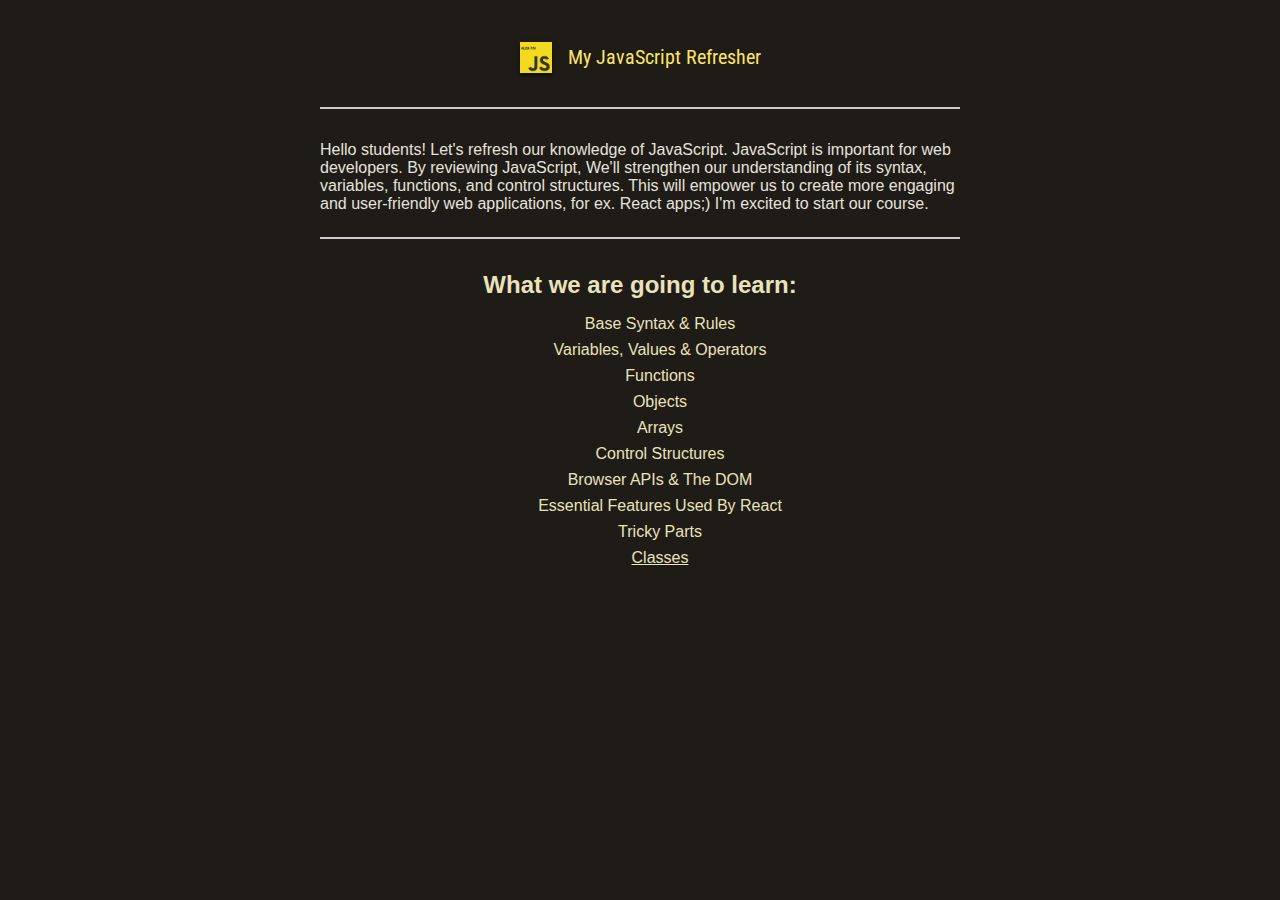
<file: index.html>
<!DOCTYPE html>
<html>
  <head>
    <title>JS Refresher</title>
    <link rel="stylesheet" href="assets/styles/main.css" />
    <meta charset="UTF-8" />
    <script src="assets/scripts/app.js" type="module"></script>
  </head>

  <body>
    <header>
      <img src="assets/images/js-logo-xs.png" alt="JavaScript logo" />
      <h1>My JavaScript Refresher</h1>
    </header>

    <p>Hello students! Let's refresh our knowledge of JavaScript.
        JavaScript is important for web developers. By reviewing JavaScript,
        We'll strengthen our understanding of its syntax, variables, functions,
        and control structures. 
        This will empower us to create more engaging and user-friendly
        web applications, for ex. React apps;) 
        I'm excited to start our course.</p>

    <h2 class="list-title">What we are going to learn:</h2>
    
    <ul>
      <li>Base Syntax & Rules</li>
      <li>Variables, Values & Operators</li>
      <li>Functions</li>
      <li>Objects</li>
      <li>Arrays</li>
      <li>Control Structures</li>
      <li>Browser APIs & The DOM</li>
      <li>Essential Features Used By React</li>
      <li>Tricky Parts</li>
      <li><a href="classes.html">Classes</a></li>
    </ul>
  </body>
</html>
</file>
<file: assets/styles/main.css>
@import url("https://fonts.googleapis.com/css2?family=Quicksand:wght@400;700&family=Roboto+Condensed:wght@400;700&display=swap");

body {
  font-family: sans-serif;
  background-color: #1f1c17;
  color: #e6e2db;
}

header {
  display: flex;
  gap: 1rem;
  justify-content: center;
  align-items: center;
  width: 90%;
  max-width: 40rem;
  margin: 2rem auto;
  padding-bottom: 1.5rem;
  border-bottom: 2px solid #ccc;
}

header img {
  width: 2rem;
  object-fit: contain;
  box-shadow: 0 2px 4px rgba(0, 0, 0, 0.7);
}

header h1 {
  color: #fce563;
  font-family: "Roboto Condensed", sans-serif;
  font-weight: normal;
  font-size: 1.25rem;
}

p {
  width: 90%;
  max-width: 40rem;
  margin: 2rem auto;
  padding-bottom: 1.5rem;
  border-bottom: 2px solid #ccc;
}

.list-title {
  text-align: center;
  margin: 0.5rem 0;
  color: #e9e2ba;
}

ul {
  list-style: none;
  text-align: center;
}

li, a {
  margin: 0.5rem 0;
  color: #e9e2ba;
}
</file>
